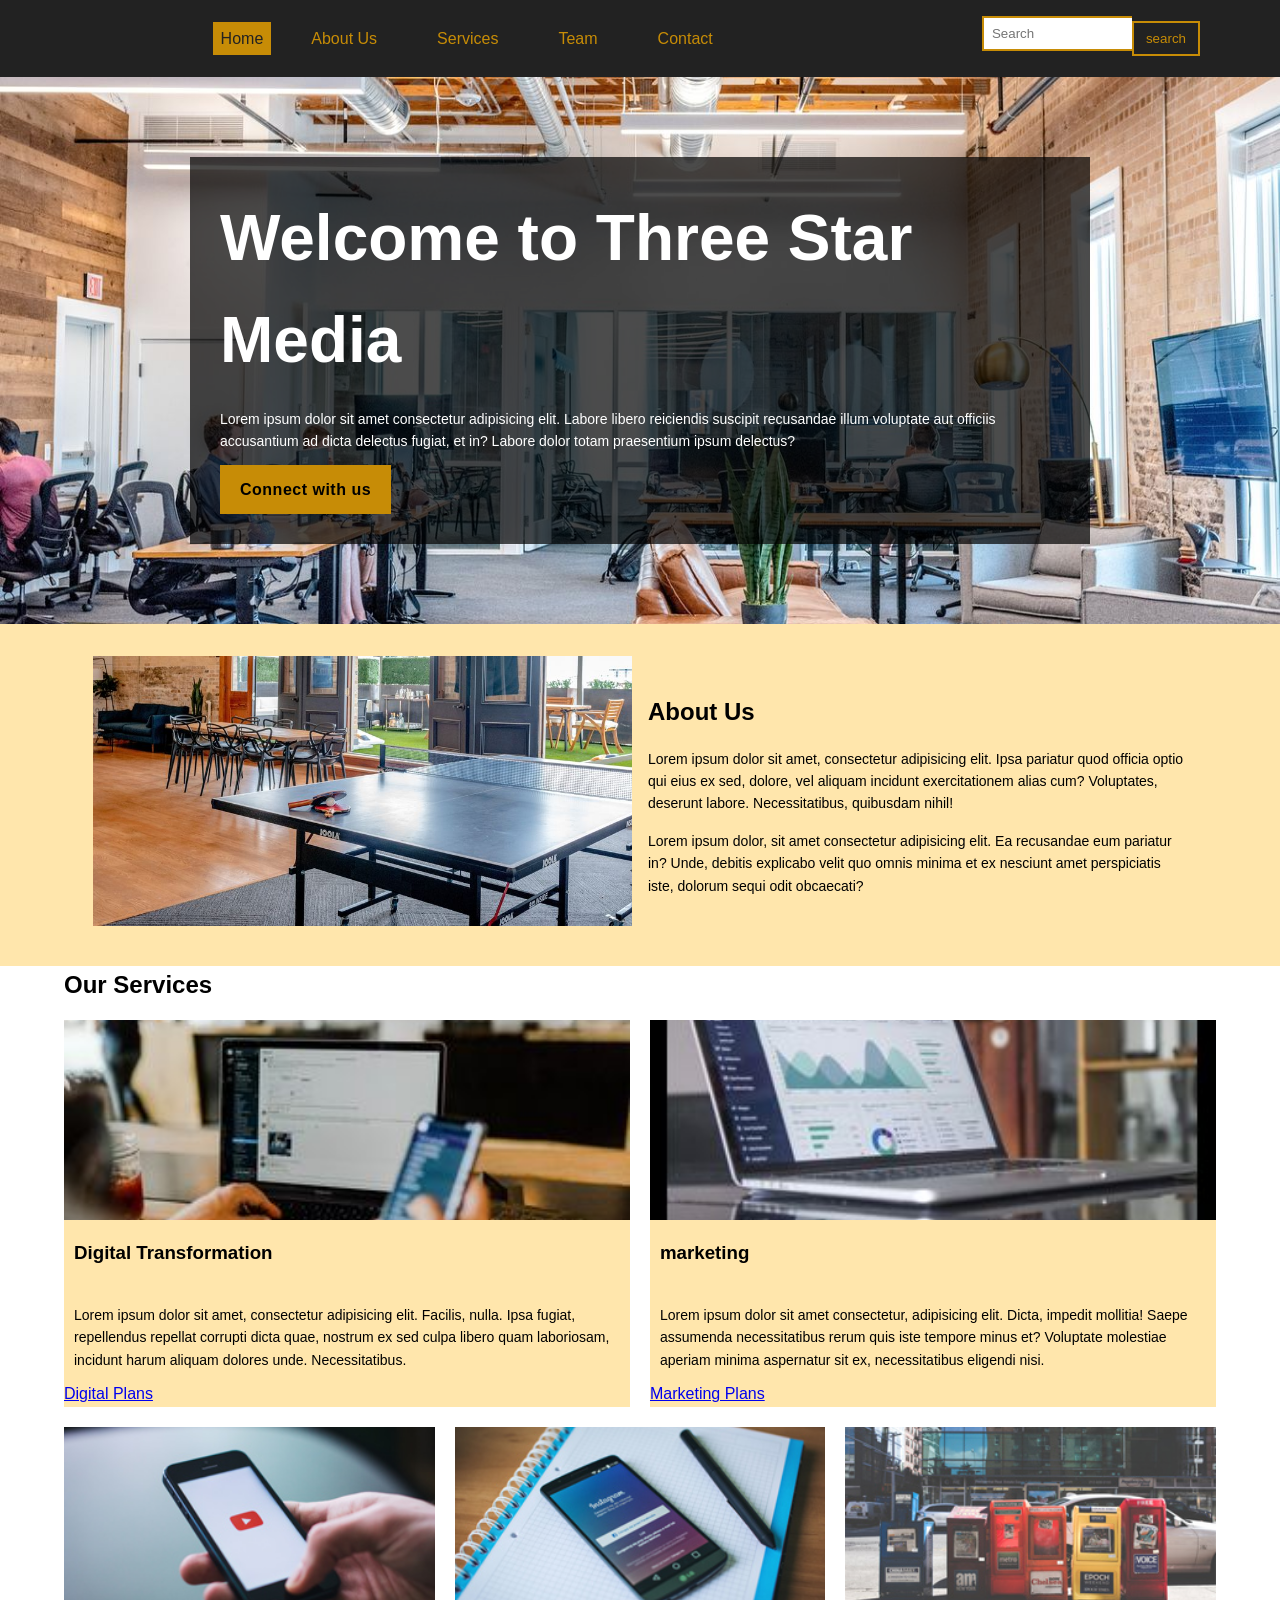
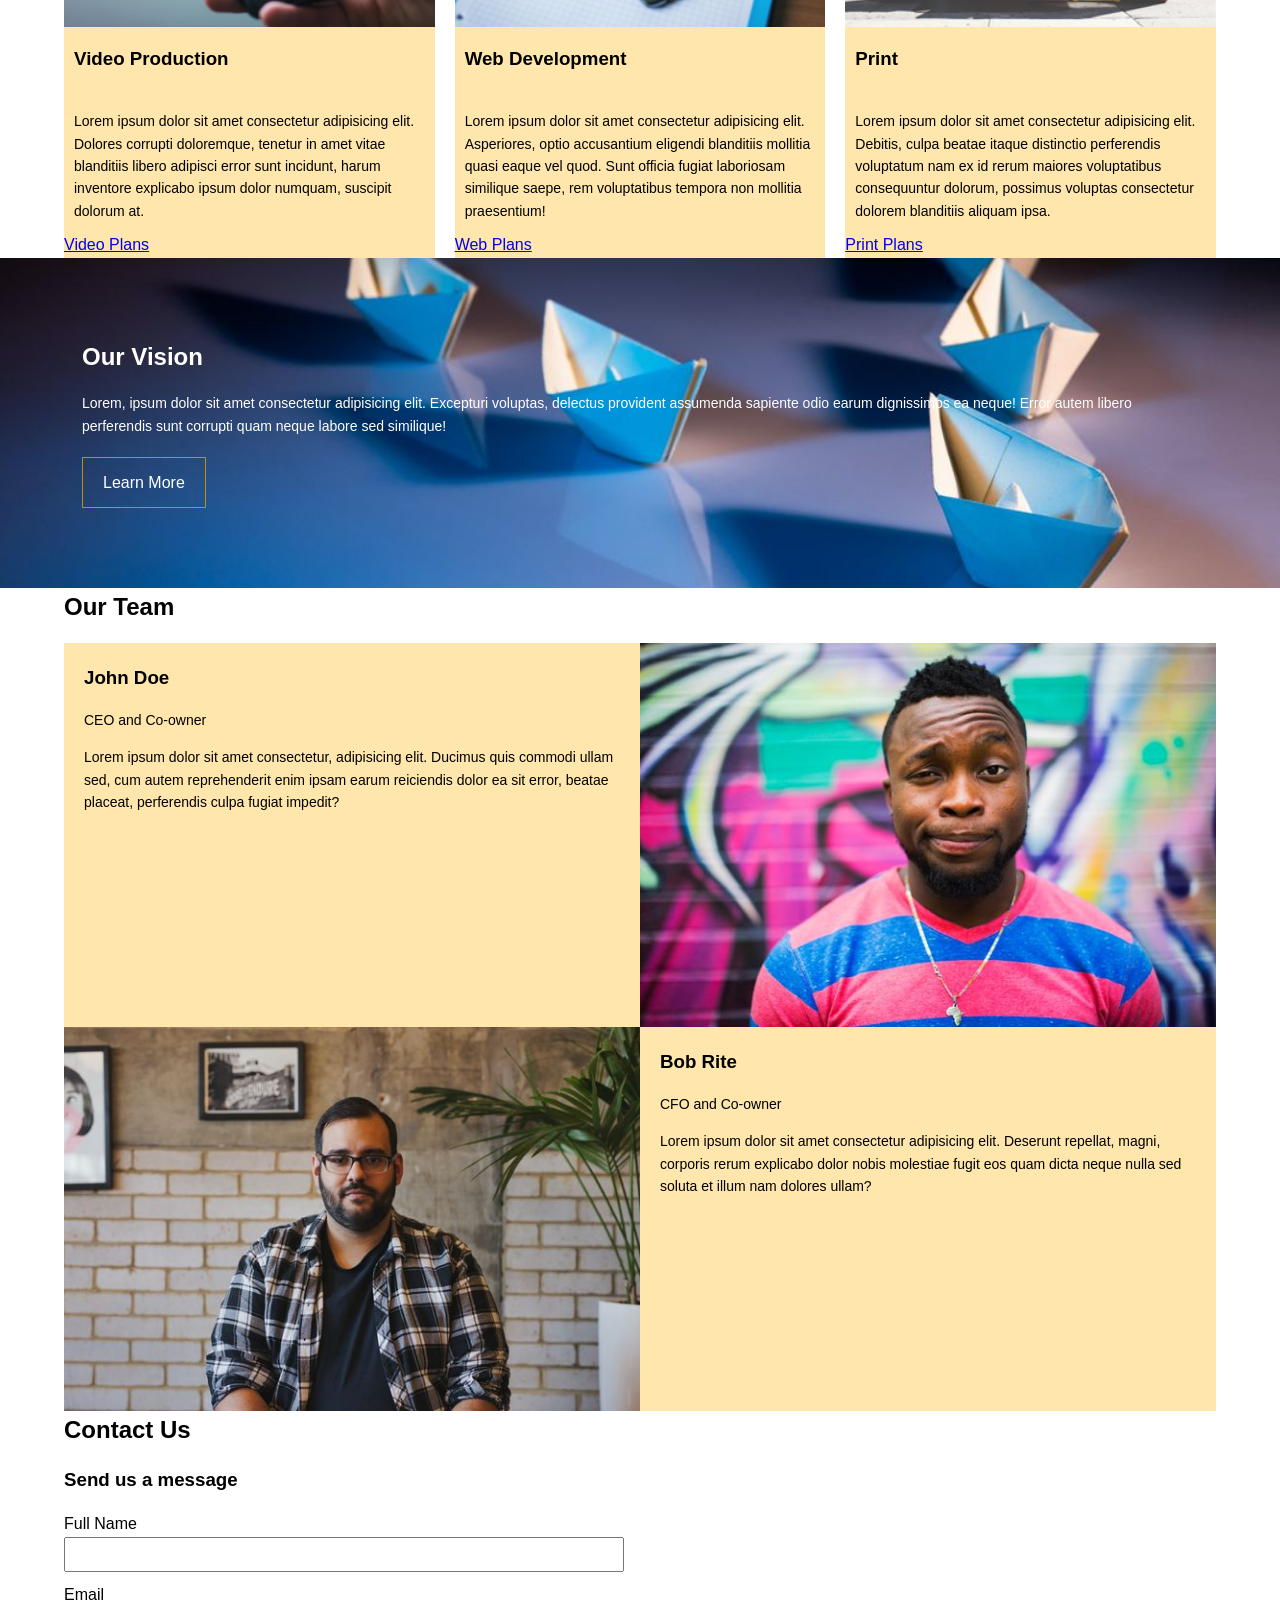
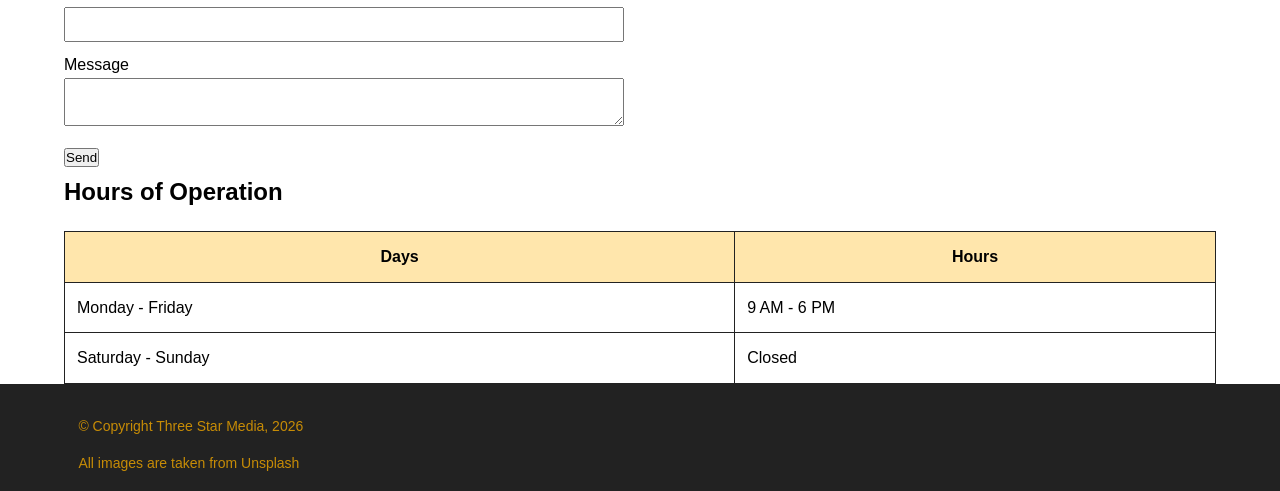
<file: final-project/index.html>
<!DOCTYPE html>
<html lang="en">
<head>
    <meta charset="UTF-8">
    <meta name="viewport" content="width=device-width, initial-scale=1.0">
    <title>Three Star Media</title>
    <link rel="stylesheet" href="css/main.css">
</head>

<body>
    <!-- Creating the header -->
     <header class="site-header">
        <div class="container">
            <!-- Logo -->
             <div class="logo"></div>
            
            <!-- Creating the navigation -->
            <nav class="main-nav">
                <ul>
                    <li><a href="#">Home</a></li>
                    <li><a href="#">About Us</a></li>
                    <li><a href="#">Services</a></li>
                    <li><a href="#">Team</a></li>
                    <li><a href="#">Contact</a></li>
                </ul>
            </nav>
            <!-- Search -->
              <div class="search">
                  <form>
                  <input type="text" placeholder="Search">
                  <button type="submit">search</button>
                  </form>
              </div>

        </div>

     </header>
<!-- Creating the Main Content -->
 <main>
    <!-- Creating a section -->
     <section class="hero">
        <div class="hero-content">
            <h1>Welcome to Three Star Media</h1>
            <p>Lorem ipsum dolor sit amet consectetur adipisicing elit. Labore libero reiciendis suscipit recusandae illum voluptate aut officiis accusantium ad dicta delectus fugiat, et in? Labore dolor totam praesentium ipsum delectus?</p>
            <a href="#" class="button">Connect with us</a>
        </div>

     </section>
<!-- Creating the About Section -->
<section class="about">
    <div class="container about-flex">
        <div class="about-image">
            <img src="images/about-us.jpg" alt="Office space">
         </div>
        <div class="about-text">
            <h2>About Us</h2>
            <p>Lorem ipsum dolor sit amet, consectetur adipisicing elit. Ipsa pariatur quod officia optio qui eius ex sed, dolore, vel aliquam incidunt exercitationem alias cum? Voluptates, deserunt labore. Necessitatibus, quibusdam nihil!</p>
            <p>Lorem ipsum dolor, sit amet consectetur adipisicing elit. Ea recusandae eum pariatur in? Unde, debitis explicabo velit quo omnis minima et ex nesciunt amet perspiciatis iste, dolorum sequi odit obcaecati?</p>
        </div>
         
    </div>

</section>

<!-- Creating the Services layout -->
<section class="services">
    <div class="container">
        <h2>Our Services</h2>
        <div class="services-grid">
            <article class="service-card">
                <img src="images/digital.jpg" alt="digital Transformation">
                <h3>Digital Transformation</h3>
                <p>Lorem ipsum dolor sit amet, consectetur adipisicing elit. Facilis, nulla. Ipsa fugiat, repellendus repellat corrupti dicta quae, nostrum ex sed culpa libero quam laboriosam, incidunt harum aliquam dolores unde. Necessitatibus.</p>
                <a href="#">Digital Plans</a>

            </article>

            <article class="service-card">
                <img src="images/marketing.jpg" alt="marketing">
                <h3>marketing</h3>
                <p>Lorem ipsum dolor sit amet consectetur, adipisicing elit. Dicta, impedit mollitia! Saepe assumenda necessitatibus rerum quis iste tempore minus et? Voluptate molestiae aperiam minima aspernatur sit ex, necessitatibus eligendi nisi.</p>
                <a href="#">Marketing Plans</a>

            </article>

            <article class="service-card">
                <img src="images/video.jpg" alt="Video Production">
                <h3>Video Production</h3>
                <p>Lorem ipsum dolor sit amet consectetur adipisicing elit. Dolores corrupti doloremque, tenetur in amet vitae blanditiis libero adipisci error sunt incidunt, harum inventore explicabo ipsum dolor numquam, suscipit dolorum at.</p>
                <a href="#">Video Plans</a>

            </article>

            <article class="service-card">
                <img src="images/web.jpg" alt="Web Development">
                <h3>Web Development</h3>
                <p>Lorem ipsum dolor sit amet consectetur adipisicing elit. Asperiores, optio accusantium eligendi blanditiis mollitia quasi eaque vel quod. Sunt officia fugiat laboriosam similique saepe, rem voluptatibus tempora non mollitia praesentium!</p>
                <a href="#">Web Plans</a>

            </article>

            <article class="service-card">
                <img src="images/print.jpg" alt="print">
                <h3>Print</h3>
                <p>Lorem ipsum dolor sit amet consectetur adipisicing elit. Debitis, culpa beatae itaque distinctio perferendis voluptatum nam ex id rerum maiores voluptatibus consequuntur dolorum, possimus voluptas consectetur dolorem blanditiis aliquam ipsa.</p>
                <a href="#">Print Plans</a>

            </article>
        </div>
    </div>
</section>

<!-- Marking the Vision section -->
<section class="vision">
    <div class="container">
        <h2>Our Vision</h2>
        <p>Lorem, ipsum dolor sit amet consectetur adipisicing elit. Excepturi voluptas, delectus provident assumenda sapiente odio earum dignissimos ea neque! Error autem libero perferendis sunt corrupti quam neque labore sed similique!</p>
        <a href="#">Learn More</a>
    </div>
</section>

<!-- Marking the team section -->
<section class="team">
    <div class="container">
        <h2>Our Team</h2>
        <article class="team-member">
            <img src="images/john.jpg" alt="John Doe">
            <div>
                <h3>John Doe</h3>
                <p>CEO and Co-owner</p>
                <p>Lorem ipsum dolor sit amet consectetur, adipisicing elit. Ducimus quis commodi ullam sed, cum autem reprehenderit enim ipsam earum reiciendis dolor ea sit error, beatae placeat, perferendis culpa fugiat impedit?</p>
            </div>
        </article>

        <article class="team-member">
            <img src="images/bob.jpg" alt="Bob Rite">
            <div>
                <h3>Bob Rite</h3>
                <p>CFO and Co-owner</p>
                <p>Lorem ipsum dolor sit amet consectetur adipisicing elit. Deserunt repellat, magni, corporis rerum explicabo dolor nobis molestiae fugit eos quam dicta neque nulla sed soluta et illum nam dolores ullam?</p>
            </div>
        </article>
    </div>
</section>
<!-- Creating the Contact section -->
  <section class="contact">
    <div class="container">
        <h2>Contact Us</h2>

        <div class="contact-content">
            
            <div class="contact-form">
                <h3>Send us a message</h3>
                <form>
                    <label>Full Name</label>
                    <input type="text">

                    <label>Email</label>
                    <input type="email">

                    <label>Message</label>
                    <textarea></textarea>

                    <button type="submit">Send</button>
                </form>
            </div>

            <div class="map">
                <iframe 
                    src="https://www.google.com/maps?q=Algonquin+College&output=embed"
                    loading="lazy">
                </iframe>
            </div>

        </div>
    </div>
  </section>
<!-- Adjusting the hours! -->
<section class="hours">
    <div class="container">
        <h2>Hours of Operation</h2>
        <table>
            <thead>
                <tr>
                    <th>Days</th>
                    <th>Hours</th>
                </tr>
            </thead>

            <tbody>
                <tr>
                    <td>Monday - Friday</td>
                    <td>9 AM - 6 PM</td>
                </tr>
                <tr>
                    <td>Saturday - Sunday</td>
                    <td>Closed</td>
                </tr>
            </tbody>
        </table>
    </div>
</section>
 </main>

<!-- Creating the footer -->
<footer class="site-footer">
    <div class="container">
        <p>&copy; Copyright Three Star Media, 2026</p>
        <p>All images are taken from Unsplash</p>
    </div>
</footer>
</body>
</html>
</file>
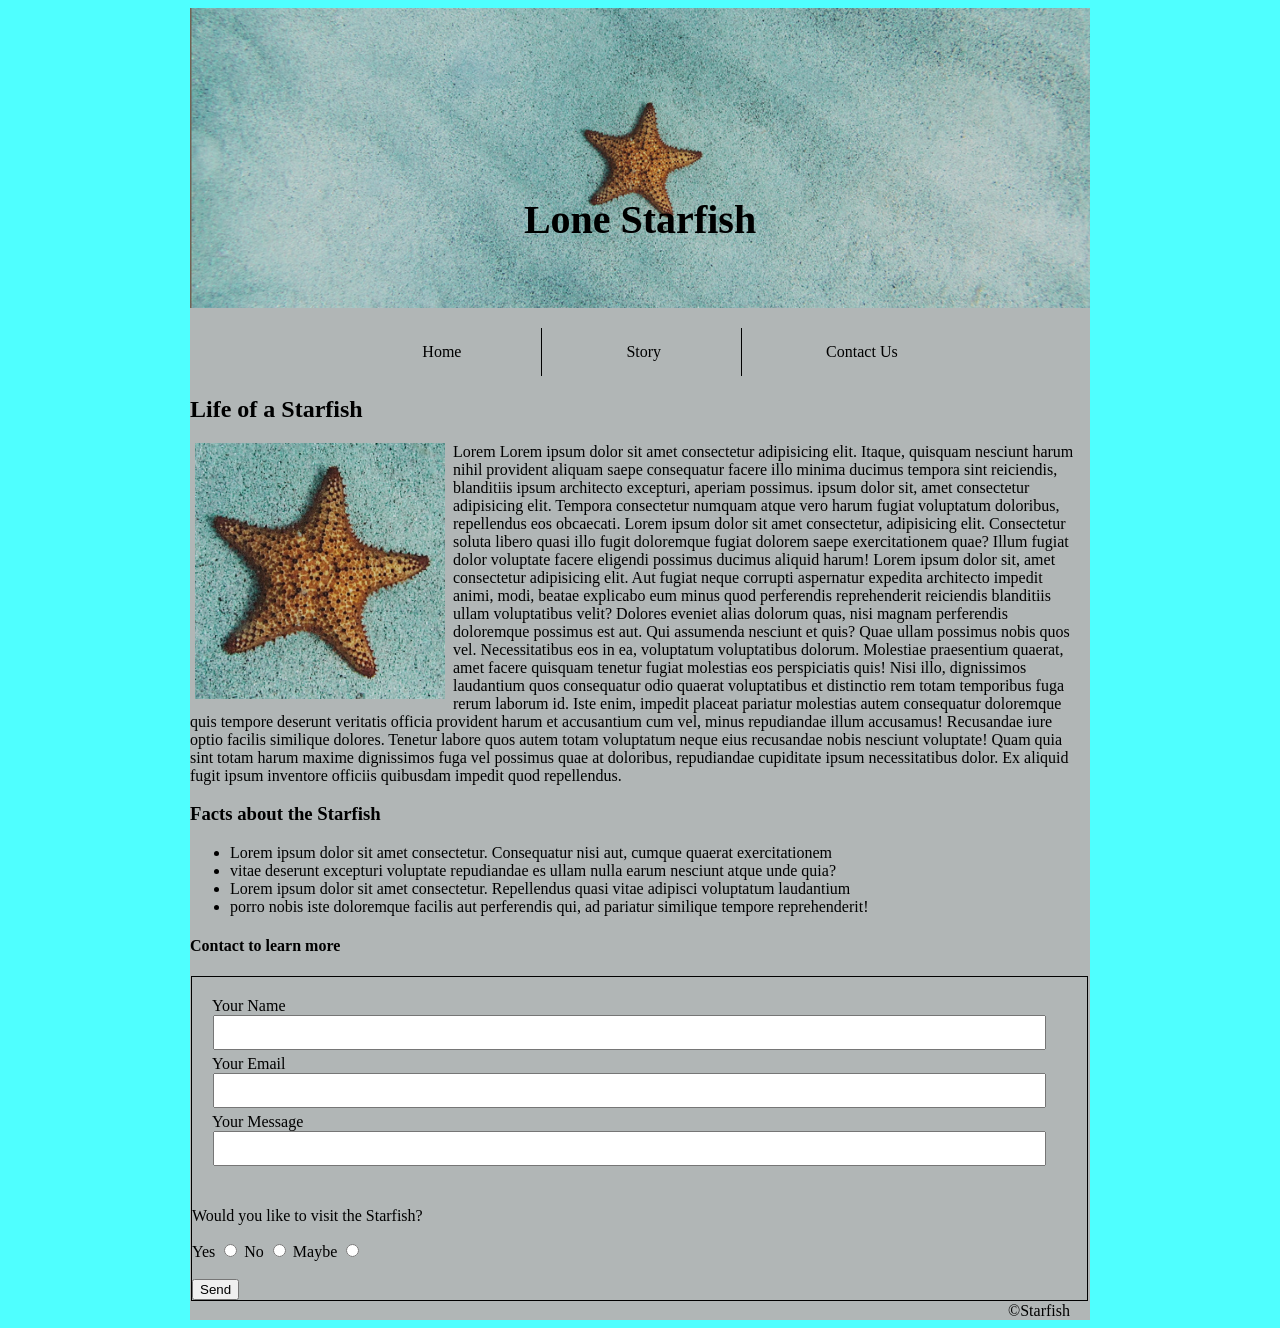
<file: midterm/index.html>
<!DOCTYPE html>
<html lang="zxx">
<head>
    <meta charset="UTF-8">
    <meta name="viewport" content="width=device-width, initial-scale=1.0">
    <title>bous0063 midterm</title>
    <link rel="stylesheet" href="css/main.css">
</head>

<body>
    <!-- changes the website page -->
     <div class="box">
     <header>
        <img src="images/lone-starfish-wide.jpg" alt="lone-starfish-wide">
        <h1>Lone Starfish</h1>
        <!-- adding a navigation -->
         <nav>
            <ul>
                <li>Home</li>
                <li>Story</li>
                <li>Contact Us</li>
            </ul>
         </nav>
     </header>
     <!-- main content of the page -->
      <main>
         <h2>Life of a Starfish</h2>
         <img src="images/lone-starfish.jpg" alt="lone-starfish" class="image">
         <p>Lorem Lorem ipsum dolor sit amet consectetur adipisicing elit. Itaque, quisquam nesciunt harum nihil provident aliquam saepe consequatur facere illo minima ducimus tempora sint reiciendis, blanditiis ipsum architecto excepturi, aperiam possimus. ipsum dolor sit, amet consectetur adipisicing elit. Tempora consectetur numquam atque vero harum fugiat voluptatum doloribus, repellendus eos obcaecati. Lorem ipsum dolor sit amet consectetur, adipisicing elit. Consectetur soluta libero quasi illo fugit doloremque fugiat dolorem saepe exercitationem quae? Illum fugiat dolor voluptate facere eligendi possimus ducimus aliquid harum! Lorem ipsum dolor sit, amet consectetur adipisicing elit. Aut fugiat neque corrupti aspernatur expedita architecto impedit animi, modi, beatae explicabo eum minus quod perferendis reprehenderit reiciendis blanditiis ullam voluptatibus velit?
         Dolores eveniet alias dolorum quas, nisi magnam perferendis doloremque possimus est aut. Qui assumenda nesciunt et quis? Quae ullam possimus nobis quos vel. Necessitatibus eos in ea, voluptatum voluptatibus dolorum.
         Molestiae praesentium quaerat, amet facere quisquam tenetur fugiat molestias eos perspiciatis quis! Nisi illo, dignissimos laudantium quos consequatur odio quaerat voluptatibus et distinctio rem totam temporibus fuga rerum laborum id.
         Iste enim, impedit placeat pariatur molestias autem consequatur doloremque quis tempore deserunt veritatis officia provident harum et accusantium cum vel, minus repudiandae illum accusamus! Recusandae iure optio facilis similique dolores.
         Tenetur labore quos autem totam voluptatum neque eius recusandae nobis nesciunt voluptate! Quam quia sint totam harum maxime dignissimos fuga vel possimus quae at doloribus, repudiandae cupiditate ipsum necessitatibus dolor. Ex aliquid fugit ipsum inventore officiis quibusdam impedit quod repellendus.</p>

        <!-- Displaying the second part of the page with sections about Facts and creating a form to invite people to discover  more about the lone starfish -->
         <h3>Facts about the Starfish</h3>
        <ul>
            <li>Lorem ipsum dolor sit amet consectetur. Consequatur nisi aut, cumque quaerat exercitationem </li>
            <li>vitae deserunt excepturi voluptate repudiandae es ullam nulla earum nesciunt atque unde quia?</li>
            <li>Lorem ipsum dolor sit amet consectetur. Repellendus quasi vitae adipisci voluptatum laudantium</li>
            <li> porro nobis iste doloremque facilis aut perferendis qui, ad pariatur similique tempore reprehenderit!</li>
        </ul>

        <!-- Creating the form to learn more -->
        <h4>Contact to learn more</h4>
        <div class="box">
         <form action="index.html" method="post">
            <label for="Name">Your Name</label>
            <input type="text" id="Name" name="name">
            <label for="Email">Your Email</label>
            <input type="text" id="Email" name="Email">
            <label for="Message">Your Message</label>
            <input type="text" id="Message" name="Message">
         </form>

         <!-- Creating a form to allow visitor to select before submitting  -->
         <p>Would you like to visit the Starfish?</p>
         <div class="choice">
              <label for="Yes">Yes</label>
              <input type="radio" id="Yes" name="Choice" value="Yes">
              <label for="No">No</label>
              <input type="radio" id="No" name="Choice" value="No" >
              <label for="Maybe">Maybe</label>
              <input type="radio" id="Maybe" name="Choice" value="Maybe">
          </div>
          <button type="submit">Send</button>
        </div>
        </main>
        <!-- creating the footer -->
        <footer>
            &copy;Starfish
        </footer>
    </div>
</body>
</html>
</file>
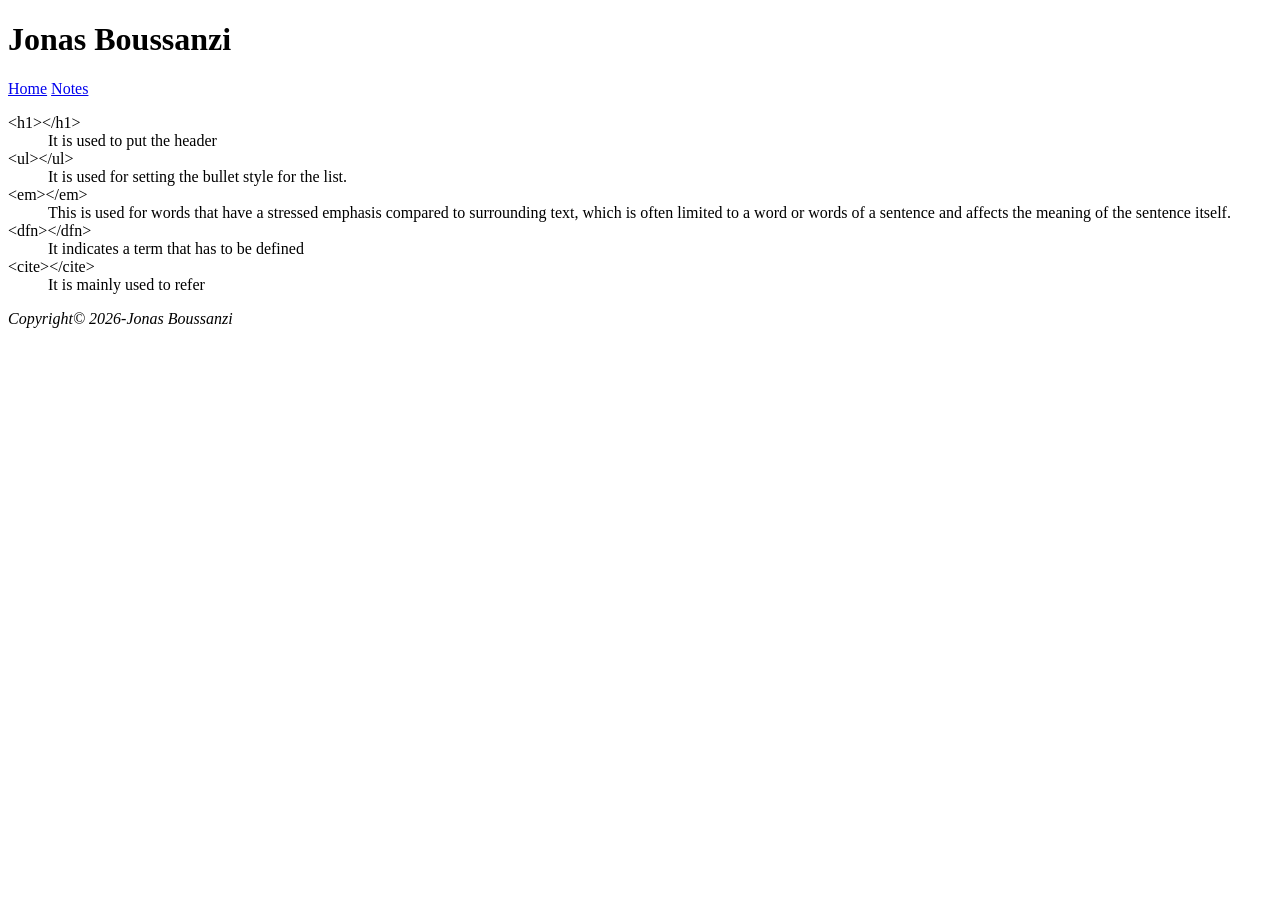
<file: html-assignment/note.html>
<!DOCTYPE html>
<html lang="en">
<head>
    <meta charset="UTF-8">
    <meta name="viewport" content="width=device-width, initial-scale=1.0">
    <title>HTML Notes</title>
</head>
<body>
    <header>
        <h1>Jonas Boussanzi</h1>
        <nav>
            <a href="index.html">Home</a>
            <a href="notes.html">Notes</a>
        </nav>
    </header>
    <main>
        <dl>
            <div>
                <dt>&lt;h1&gt;&lt;/h1&gt;</dt>
                <dd>It is used to put the header</dd>
            </div>
            <div>
                <dt>&lt;ul&gt;&lt;/ul&gt;</dt>
                <dd>It is used for setting the bullet style for the list.</dd>
            </div>
            <div>
                <dt>&lt;em&gt;&lt;/em&gt;</dt>
                <dd>This is used for words that have a stressed emphasis compared to surrounding text, which is often limited to a word or words of a sentence and affects the meaning of the sentence itself.</dd>
            </div>
            <div>
                <dt>&lt;dfn&gt;&lt;/dfn&gt;</dt>
                <dd>It indicates a term that has to be defined</dd>
            </div>
            <div>
                <dt>&lt;cite&gt;&lt;/cite&gt;</dt>
                <dd>It is mainly used to refer</dd>
            </div>
        </dl>
    </main>
    <footer>
        <p><em>Copyright© 2026-Jonas Boussanzi</em></p>
    </footer>
    
</body>
</html>
</file>
<file: final-project/css/main.css>
/* let's remove default browser space to ensures padding and border do not affect width */
*{
    margin: 0; 
    padding: 0;
    box-sizing: border-box;
}

/* styling the bases */
body {
    font-family: 'Open Sans', sans-serif;
    line-height: 1.6;
}

h1 {
    font-size: 4rem;
    margin-bottom: 1rem;
}

h2,h3 {
    margin-bottom: 1rem;
}

p {
    margin-top: 15px;
    font-size: 14px;
}

/* changing the layout of the center container and adjusting the limits */
.container {
    margin: auto;
    width: 90%;
    max-width: 1200px;
}

/* now let us adjust the header and the mobile layout */
.site-header {
    background: #222;
}

.site-header .container {
    padding: 1rem;
    gap: 1rem;
    flex-direction: column;
    display: flex; 
}

/* Let us place the logo */
.logo img {
    width: 25px;
}

/* removing the bullets lists */
.main-nav ul {
    align-items: center;
    justify-content: space-between;
    list-style: none;
    display: flex;
}

/* adding the links to the navigations */
.main-nav a {
    color: #c78c06;
    text-decoration: none;
    padding: 15px 20px;
}

/* first nav link hilighted */
.main-nav li:first-child a {
    background: #c78c06;
    color: #222;
    padding: 8px;
}

/* styling the search bar */
.search form {
    display: flex;
    align-items: center;
}

.search input {
    padding: 8px;
    border: 2px solid #c78c06;
    border-right: none;
    outline: none;
    width: 150px;
}

.search button {
    background: #222;
    color: #c78c06;
    border: 2px solid #c78c06;
    padding: 8px 12px;
    cursor: pointer;
}

/* Let us now style the banner */
.hero {
    background: url("../images/main-banner.jpg") no-repeat center/cover;
    color: white;
    padding: 80px 50px;
}

/* putting an overlay to better the readibility */
.hero-content {
    background: rgba(0, 0, 0, 0.7);
    padding: 30px;
    margin: auto;
    max-width: 900px;
}

/* making the main button standingout */
.button {
    display: inline-block;
    background: #c78c06;
    color: black;
    padding: 12px 20px;
    text-decoration: none;
    margin-top: 12px;
    font-weight: bold;
    letter-spacing: 0.5px;
}

/* let us style the about section */
.about {
    background: #ffe6ac;
    padding: 2rem;
}

.about-image img {
    width: 100%;
}

.about-text {
   
    flex: 1;
}

.about-flex {
    display: flex;
    gap: 2rem;
    align-items: flex-start;
}

.about-text h2 {
     margin-top: 0;
}

.about-image {
    order: -1;
}

/* services section */
.service-card {
    background: #ffe6ac;
}

.services-grid {
    display: grid;
    grid-template-columns: repeat(6, 1fr);
    gap: 20px;
}

/* styles the services card */
.service-card {
    background: #ffe6ac;
}
/* first 2 big cards */
.service-card:nth-child(1),
.service-card:nth-child(2) {
    grid-column: span 3;
}

.service-card:nth-child(3),
.service-card:nth-child(4),
.service-card:nth-child(5) {
    grid-column: span 2;
}
.service-card h3,
.service-card p {
    padding: 10px;
}
.services img {
    width: 100%;
    height: 200px;
    object-fit: cover;
}

/* adjusting the vision section */
.vision {
    background: url("../images/vision.jpg") no-repeat center/cover;
    color: white;
    padding: 80px 20px;
    position: relative;
}

/* making the content appears above overlay */
.vision .container {
    position: relative;
}

.vision a {
    background: transparent;
    color: white;
    border: 1px solid #c78c06;
    padding: 12px 20px;
    text-decoration: none;
    display: inline-block;
    margin-top: 20px;
}

/* let us style the team section */
.team-member {
    display: flex;
    background: #ffe6ac;
    margin-bottom: 1rem;
}

.team-member img {
    width: 50%;
    object-fit: cover;
}

.team-member div {
    width: 50%;
    padding: 20px;
}

/* alternate layout */
.team-member:nth-child(even) {
    flex-direction: row-reverse;
}

/* let us style the contact section */
.contact-content {
    display: flex;
    flex-direction: column;
    gap: 2rem;
}

.contact-form,
.map {
    flex: 1;
}

.map iframe {
    width: 100%;
    height: 300px;
    border: 0;
}

/* styling the input forms */
input, textarea {
    width: 100%;
    padding: 8px;
    margin-bottom: 10px;
}

/* styling the table */
table {
    width: 100%;
    border-collapse: collapse;
}
.hours table thead {
    background: #ffe6ac;
}

.hours h2 {
    margin-bottom: 20px;
}

th,
td {
    border: 1px solid #222;
    padding: 12px;
}

.map iframe {
    width: 100%;
    height: 300px;
    border: 0;
}

/* styling footer */
.site-footer {
    background: #222;
    color: #c78c06;
    text-align: left;
    padding: 1rem;
}

/* desktop layout */
@media (min-width:760px) {
    .site-header .container {
        flex-direction: row;
        align-items: center;
    }

    .main-nav {
        margin: 0 auto;
    }

    .main-nav ul {
        display: flex;
        gap: 20px;
    }
    
    .search {
        margin-left: auto;
    }

    .about .container {
        display: flex;
        gap: 1rem;
        align-items: center;
    }

    .about-image, .about-text {
        flex: 1;
    }
    .team-member {
        display: flex;
        margin-bottom: 0;
    }

    .team-member img {
        width: 50%;
    }

     .team-member div {
      width: 50%;
    }

    .contact-content {
        flex-direction: row;
    }


}
</file>
<file: midterm/css/main.css>
/* Well positioning the header */
header{
    position: relative;
}
/* header image resolution */
header img{
      width: 100%
}
.box{
    width: 900px;
    margin: auto;
    background-color: rgb(177, 182, 182);
}
/* laying the h1 on top of the header image */
header h1{
    position: absolute;
    top: 50%;
    left: 50%;
    transform: translate(-50%,-50%);
    color: black;
    font-size: 40px;
    font-style: normal;
}
/* displaying the nav */
nav{
   text-align: center;
}
nav ul li{
    text-decoration: none;
    color: black;
    display: inline-block;
    padding: 15px 80px;
    border-right: 1px solid black;
}
nav ul li:last-child{
    border-right: none;
}
/* setting up the body to better display it */
body{
    color: rgb(138, 168, 168);
    font-family: Georgia, 'Times New Roman', Times, serif;
    /* adding background  */
    background-color: rgb(79, 255, 255);
}
h1, h2, h3, h4 {
    color: black;
}
body p{
    color: black;
    margin-right: 1%;
}
/* adjusting the image settings */
.image{
    width: 250px;
    float: left;
    margin-right: 8px;
    margin-bottom: 6px;
    margin-left: 5px;
}
ul li{
    color: black;
}
/* styling the form */
form {
    padding: 20px;
    color: black;
    width: 850px;
}
/* making a box */
form input{
    display: block;
    width: 98%;
    margin-bottom: 5px;
    margin-left: 1px;
    padding: 8px;
    box-sizing: border-box;
}
/* styling the div box */
div .box{
    border: 1px solid black;
    margin: 1px;
    margin-right: 5px;
    width: 895px;
}
/* styling the choice */
div .choice{
    color: black;
    margin-bottom: 18px;
}
/* well displaying the footer */
footer{
    color: black;
    padding-right: 20px;
    text-align: right;
}
</file>
